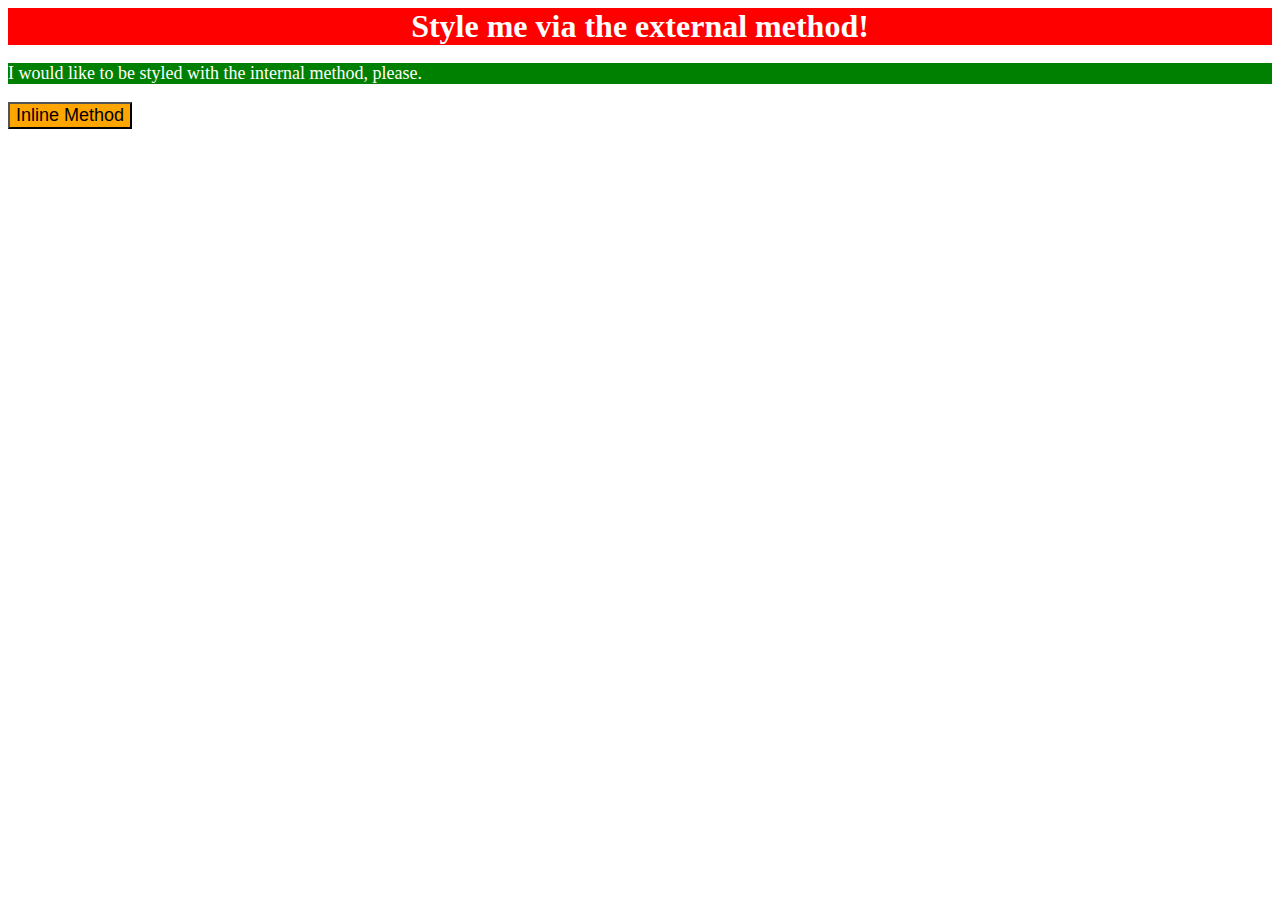
<file: foundations/01-css-methods/index.html>
<!DOCTYPE html>
<html lang="en">
  <head>
    <meta charset="UTF-8">
    <meta http-equiv="X-UA-Compatible" content="IE=edge">
    <meta name="viewport" content="width=device-width, initial-scale=1.0">
    <title>Methods for Adding CSS</title>
    <link rel="stylesheet" href="./style.css">
    <style>
      p {
        background-color: green;
        color: white;
        font-size: 18px;
      }
    </style>
  </head>
  <body>
    <div>Style me via the external method!</div>
    <p>I would like to be styled with the internal method, please.</p>
    <button style="background-color: orange;font-size:18px;">Inline Method</button>
  </body>
</html>
</file>
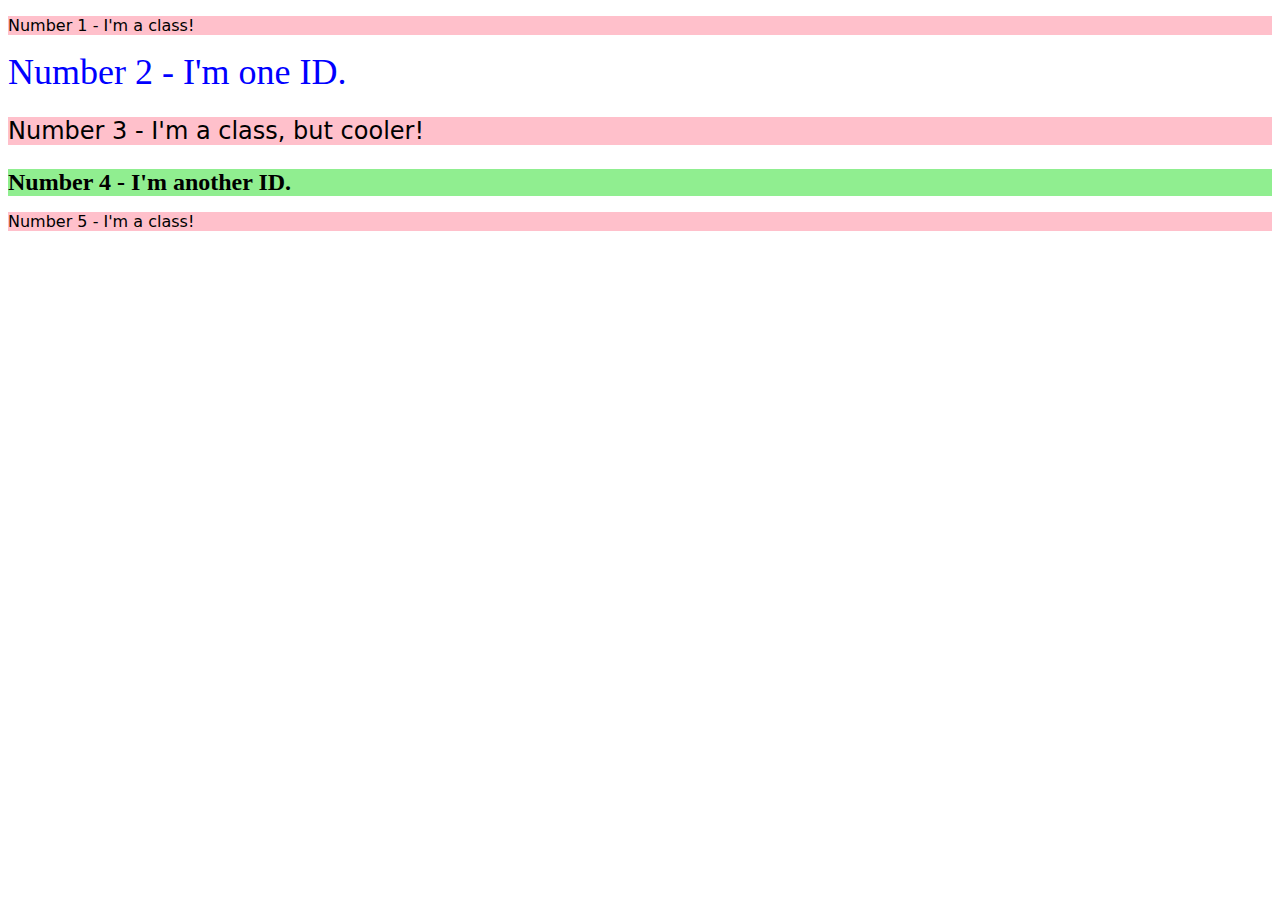
<file: foundations/02-class-id-selectors/index.html>
<!DOCTYPE html>
<html lang="en">
  <head>
    <meta charset="UTF-8">
    <meta http-equiv="X-UA-Compatible" content="IE=edge">
    <meta name="viewport" content="width=device-width, initial-scale=1.0">
    <title>Class and ID Selectors</title>
    <link rel="stylesheet" href="style.css">
  </head>
  <body>
    <p class="odd">Number 1 - I'm a class!</p>
    <div id="number2">Number 2 - I'm one ID.</div>
    <p class="odd third">Number 3 - I'm a class, but cooler!</p>
    <div id="number4" class="third">Number 4 - I'm another ID.</div>
    <p class="odd">Number 5 - I'm a class!</p>
  </body>
</html>
</file>
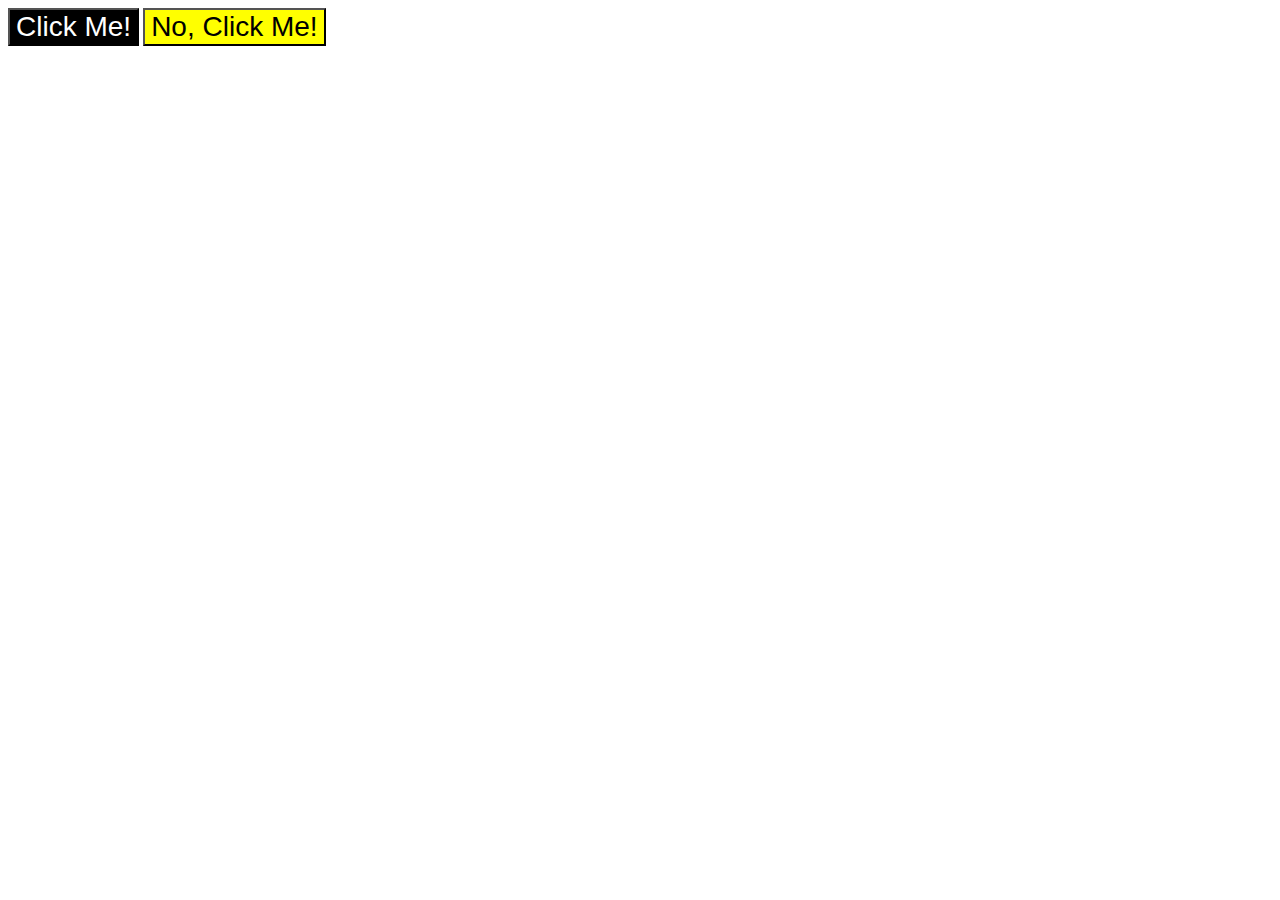
<file: foundations/03-grouping-selectors/index.html>
<!DOCTYPE html>
<html lang="en">
  <head>
    <meta charset="UTF-8">
    <meta http-equiv="X-UA-Compatible" content="IE=edge">
    <meta name="viewport" content="width=device-width, initial-scale=1.0">
    <title>Grouping Selectors</title>
    <link rel="stylesheet" href="style.css">
  </head>
  <body>
    <button class="first">Click Me!</button>
    <button class="second">No, Click Me!</button>
  </body>
</html>
</file>
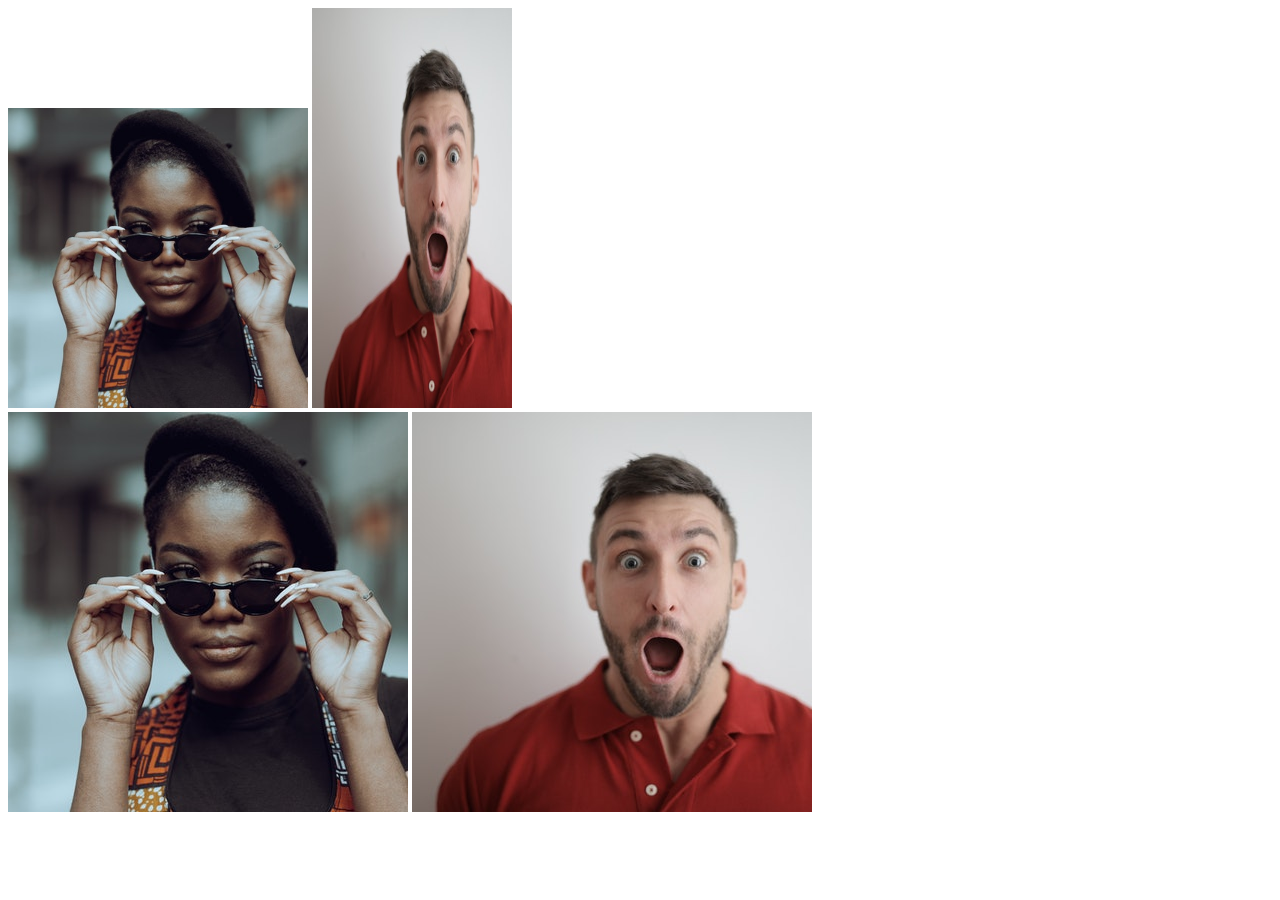
<file: foundations/04-chaining-selectors/index.html>
<!DOCTYPE html>
<html lang="en">
  <head>
    <meta charset="UTF-8">
    <meta http-equiv="X-UA-Compatible" content="IE=edge">
    <meta name="viewport" content="width=device-width, initial-scale=1.0">
    <title>Chaining Selectors</title>
    <link rel="stylesheet" href="style.css">
  </head>
  <body>
    <!-- Check image source path. Review Foundations lesson - Links and Images -->
    <!-- Use the classes BELOW this line -->
    <div>
      <img class="avatar proportioned" src="./images/pexels-katho-mutodo-8434791.jpg" alt="Woman with glasses">
      <img class="avatar distorted" src="./images/pexels-andrea-piacquadio-3777931.jpg" alt="Man with surprised expression">
    </div>
    <!-- Use the classes ABOVE this line -->
    <div>
      <img class="original proportioned" src="./images/pexels-katho-mutodo-8434791.jpg" alt="Woman with glasses">
      <img class="original distorted" src="./images/pexels-andrea-piacquadio-3777931.jpg" alt="Man with surprised expression">
    </div>
  </body>
</html>
</file>
<file: foundations/01-css-methods/style.css>
div {
    background-color: red;
    color: white;
    font-size: 32px;
    text-align: center;
    font-weight: 700;
}
</file>
<file: foundations/02-class-id-selectors/style.css>
.odd {
    background-color: #ffc0cb;
    font-family: verdana,"DejaVu Sans",sans-serif;
}

.third {
    font-size: 24px;
}

#number2 {
    color: #0000ff;
    font-size: 36px;
}

#number4 {
    background-color: lightgreen;
    font-weight: bold;
}
</file>
<file: foundations/03-grouping-selectors/style.css>
.first,
.second {
    font-size: 28px;
    font-family: Helvetica,"Times New Roman",sans-serif;
}

.first {
    background-color: black;
    color: white;
}

.second{
    background-color: yellow;
}
</file>
<file: foundations/04-chaining-selectors/style.css>
/* Add CSS Styling */
.avatar.proportioned{
width: 300px;
height: auto;
}


.distorted.avatar{
width: 200px;
height: 400px;
}
</file>
